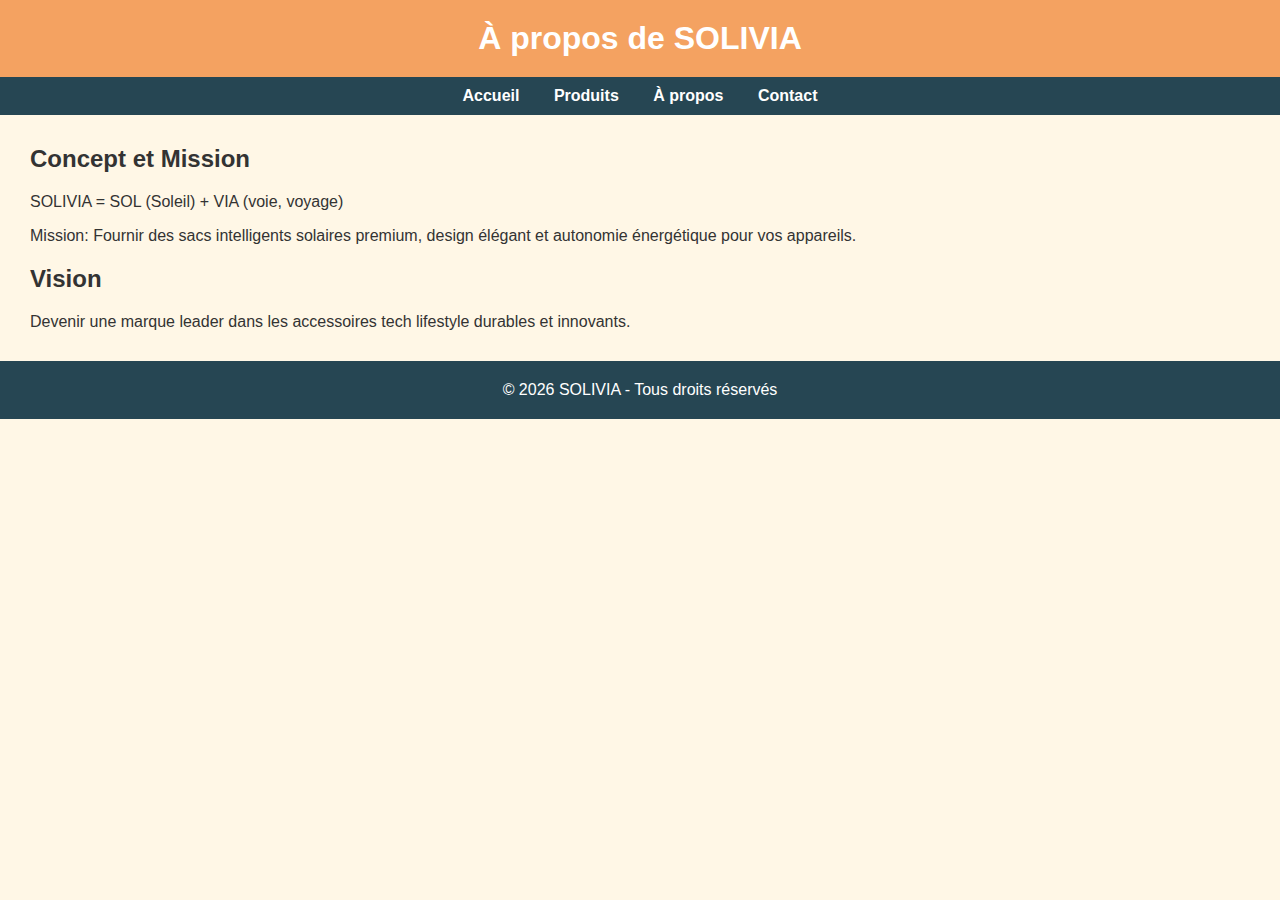
<file: about.html>
<!DOCTYPE html>
<html>
<head>
  <title>À propos - SOLIVIA</title>
  <link rel="stylesheet" href="style.css">
</head>
<body>

<header>
  <h1>À propos de SOLIVIA</h1>
</header>

<nav>
  <a href="index.html">Accueil</a>
  <a href="produits.html">Produits</a>
  <a href="about.html">À propos</a>
  <a href="contact.html">Contact</a>
</nav>

<section style="margin:30px;">
  <h2>Concept et Mission</h2>
  <p>SOLIVIA = SOL (Soleil) + VIA (voie, voyage)</p>
  <p>Mission: Fournir des sacs intelligents solaires premium, design élégant et autonomie énergétique pour vos appareils.</p>
  
  <h2>Vision</h2>
  <p>Devenir une marque leader dans les accessoires tech lifestyle durables et innovants.</p>
</section>

<footer>
  &copy; 2026 SOLIVIA - Tous droits réservés
</footer>

</body>
</html>
</file>
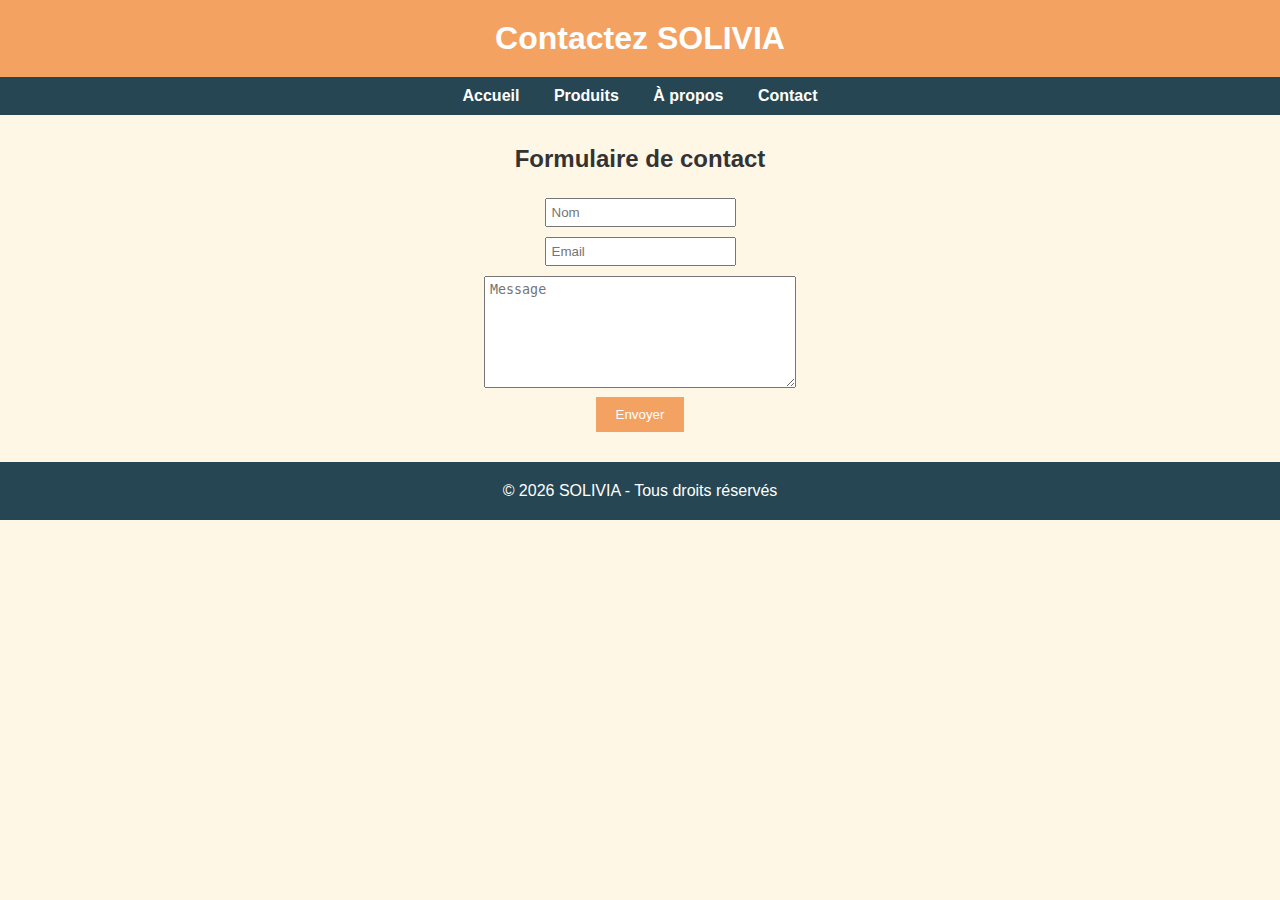
<file: contact.html>
<!DOCTYPE html>
<html>
<head>
  <title>Contact - SOLIVIA</title>
  <link rel="stylesheet" href="style.css">
</head>
<body>

<header>
  <h1>Contactez SOLIVIA</h1>
</header>

<nav>
  <a href="index.html">Accueil</a>
  <a href="produits.html">Produits</a>
  <a href="about.html">À propos</a>
  <a href="contact.html">Contact</a>
</nav>

<section style="margin:30px; text-align:center;">
  <h2>Formulaire de contact</h2>
  <form>
    <input type="text" placeholder="Nom" required style="margin:5px; padding:5px;"><br>
    <input type="email" placeholder="Email" required style="margin:5px; padding:5px;"><br>
    <textarea placeholder="Message" required style="margin:5px; padding:5px; width:300px; height:100px;"></textarea><br>
    <button type="submit" style="padding:10px 20px; background:#f4a261; border:none; color:white;">Envoyer</button>
  </form>
</section>

<footer>
  &copy; 2026 SOLIVIA - Tous droits réservés
</footer>

</body>
</html>
</file>
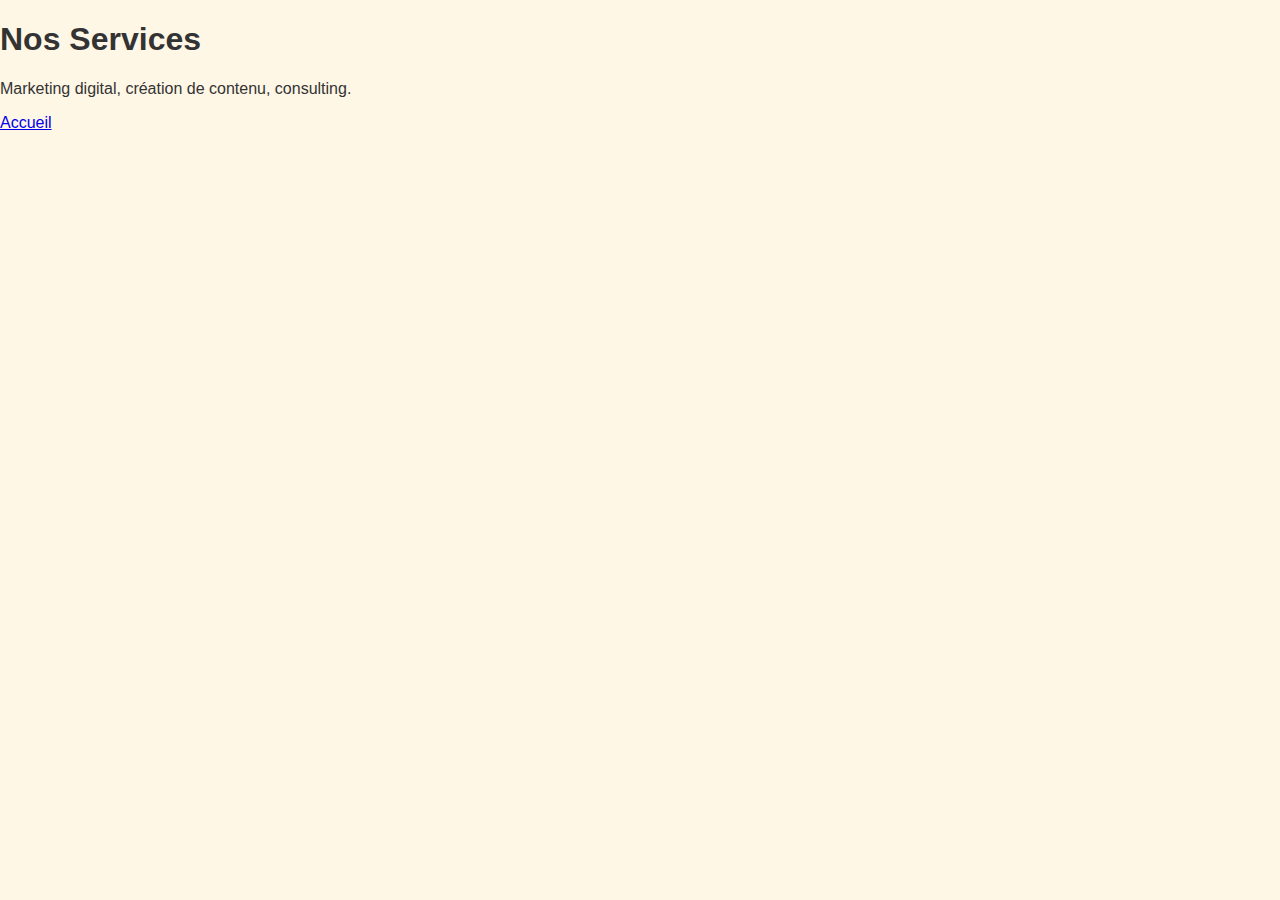
<file: services.html>
<!DOCTYPE html>
<html>
<head>
  <title>Services</title>
  <link rel="stylesheet" href="style.css">
</head>
<body>
  <h1>Nos Services</h1>
  <p>Marketing digital, création de contenu, consulting.</p>
  <a href="index.html">Accueil</a>
</body>
</html>
</file>
<file: style.css>
header {
  background-color: #e4955a;
  color: white;
  text-align: center;
  padding: 20px;
}

nav {
  background-color: #264653;
  text-align: center;
  padding: 10px;
}

nav a {
  color: white;
  margin: 0 15px;
  text-decoration: none;
  font-weight: bold;
}

.presentation {
  padding: 40px 20px;
  background-color: #f5f1e8;
  text-align: center;
}

.presentation h2 {
  color: #264653;
}

.avantages {
  padding: 40px 20px;
}

.avantages ul {
  list-style: none;
  font-size: 18px;
  line-height: 2;
  text-align: center;
}

.cta {
  background-color: #e4955a;
  color: white;
  text-align: center;
  padding: 40px 20px;
}

.cta .btn {
  background-color: #264653;
  color: white;
  padding: 12px 25px;
  text-decoration: none;
  border-radius: 8px;
  display: inline-block;
  margin-top: 15px;
}
/* Style global */
body {
  font-family: Arial, sans-serif;
  margin: 0;
  padding: 0;
  background: #fff7e6;
  color: #333;
}

header {
  background-color: #f4a261;
  padding: 20px;
  text-align: center;
  color: white;
}

header h1 {
  margin: 0;
}

nav {
  text-align: center;
  background-color: #264653;
  padding: 10px 0;
}

nav a {
  margin: 0 15px;
  text-decoration: none;
  color: white;
  font-weight: bold;
}

nav a:hover {
  color: #f4a261;
}

/* Hero section */
.hero {
  background: url('hero-placeholder.jpg') center/cover no-repeat;
  height: 300px;
  display: flex;
  justify-content: center;
  align-items: center;
  color: white;
  font-size: 28px;
  font-weight: bold;
  text-shadow: 1px 1px 5px #000;
}

/* Product cards */
.products {
  display: flex;
  flex-wrap: wrap;
  justify-content: center;
  margin: 30px;
}

.product-card {
  background: white;
  border: 1px solid #ddd;
  border-radius: 10px;
  width: 250px;
  margin: 15px;
  text-align: center;
  box-shadow: 0 2px 5px rgba(0,0,0,0.2);
}

.product-card img {
  width: 80%;
  margin-top: 15px;
  border-radius: 8px;
}

.product-card h3 {
  margin: 10px 0;
}

.product-card p {
  padding: 0 10px 15px 10px;
  font-size: 14px;
}

/* Footer */
footer {
  text-align: center;
  padding: 20px;
  background-color: #264653;
  color: white;
  margin-top: 30px;
}
/* HERO SECTION */
.hero {
  text-align: center;
  padding: 40px 20px;
}

.hero h1 {
  color: #264653;
  font-size: 30px;
}

.hero p {
  font-size: 18px;
  margin: 15px 0;
}

.hero img {
  width: 300px;
  margin-top: 20px;
  border-radius: 10px;
}

/* BUTTON */
.btn {
  display: inline-block;
  background-color: #e4955a;
  color: white;
  padding: 12px 25px;
  text-decoration: none;
  border-radius: 8px;
  margin-top: 10px;
}

/* FEATURES SECTION */
.features {
  display: flex;
  justify-content: space-around;
  padding: 40px 20px;
}

.feature {
  width: 30%;
  text-align: center;
}

.feature img {
  width: 80px;
  margin-bottom: 15px;
}

.feature h3 {
  color: #264653;
}
</file>
